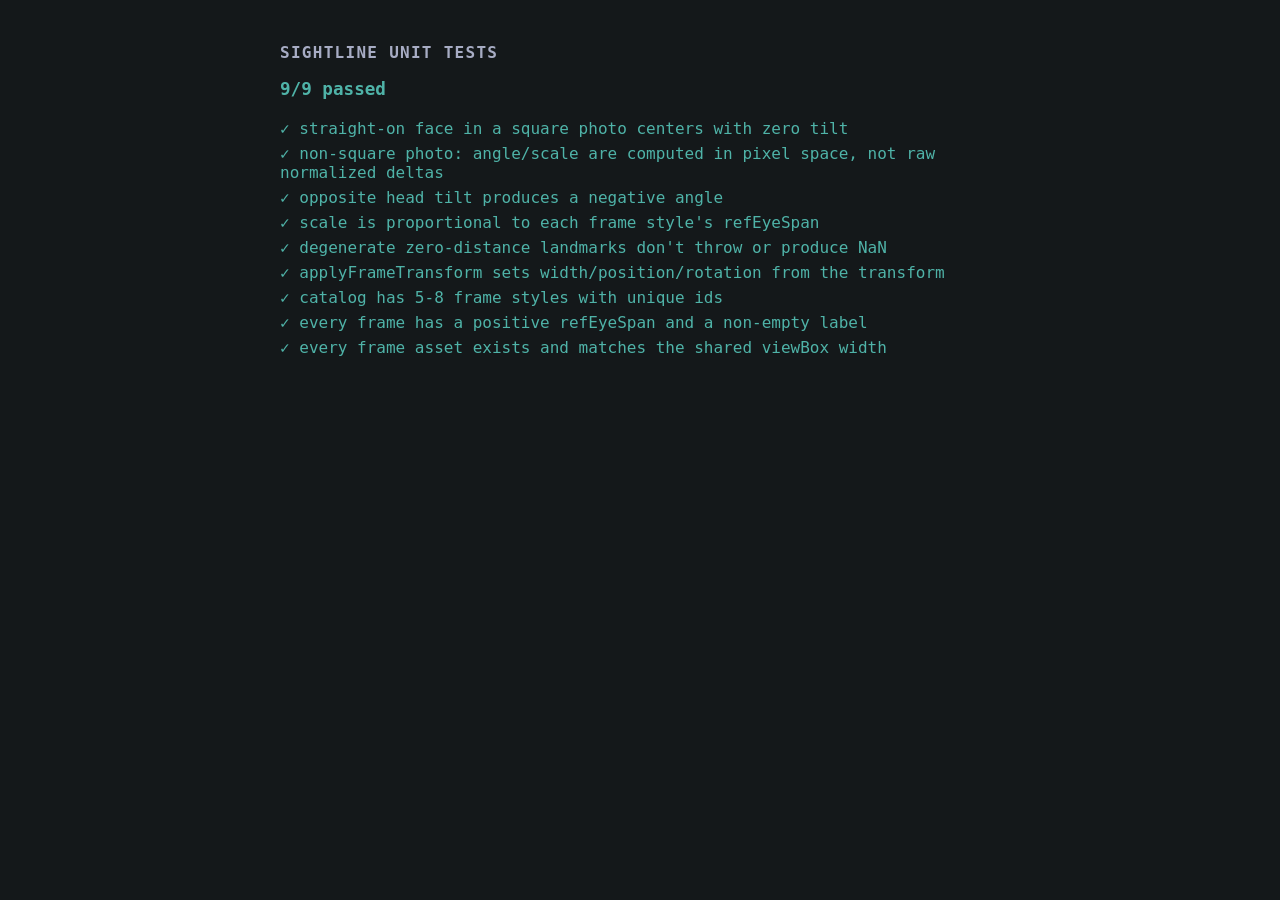
<file: tests/index.html>
<!doctype html>
<html lang="en">
<head>
  <meta charset="UTF-8" />
  <title>Sightline — unit tests</title>
  <style>
    body {
      font-family: ui-monospace, "SFMono-Regular", Menlo, monospace;
      background: #14181a;
      color: #eef1ef;
      padding: 32px;
      max-width: 720px;
      margin: 0 auto;
    }
    h1 {
      font-size: 1rem;
      text-transform: uppercase;
      letter-spacing: 0.08em;
      color: #a7acc4;
    }
    #summary {
      font-size: 1.1rem;
      font-weight: bold;
      margin-bottom: 20px;
    }
    #summary.pass {
      color: #4fb3a8;
    }
    #summary.fail {
      color: #e2887c;
    }
    ul {
      list-style: none;
      padding: 0;
    }
    li {
      margin-bottom: 6px;
    }
    li.pass {
      color: #4fb3a8;
    }
    li.fail {
      color: #e2887c;
    }
    .msg {
      color: #e2887c;
      opacity: 0.85;
      margin-left: 1.4em;
      font-size: 0.85em;
    }
  </style>
</head>
<body>
  <h1>Sightline unit tests</h1>
  <p id="summary">Running…</p>
  <ul id="results"></ul>
  <script type="module" src="run-tests.js"></script>
</body>
</html>
</file>
